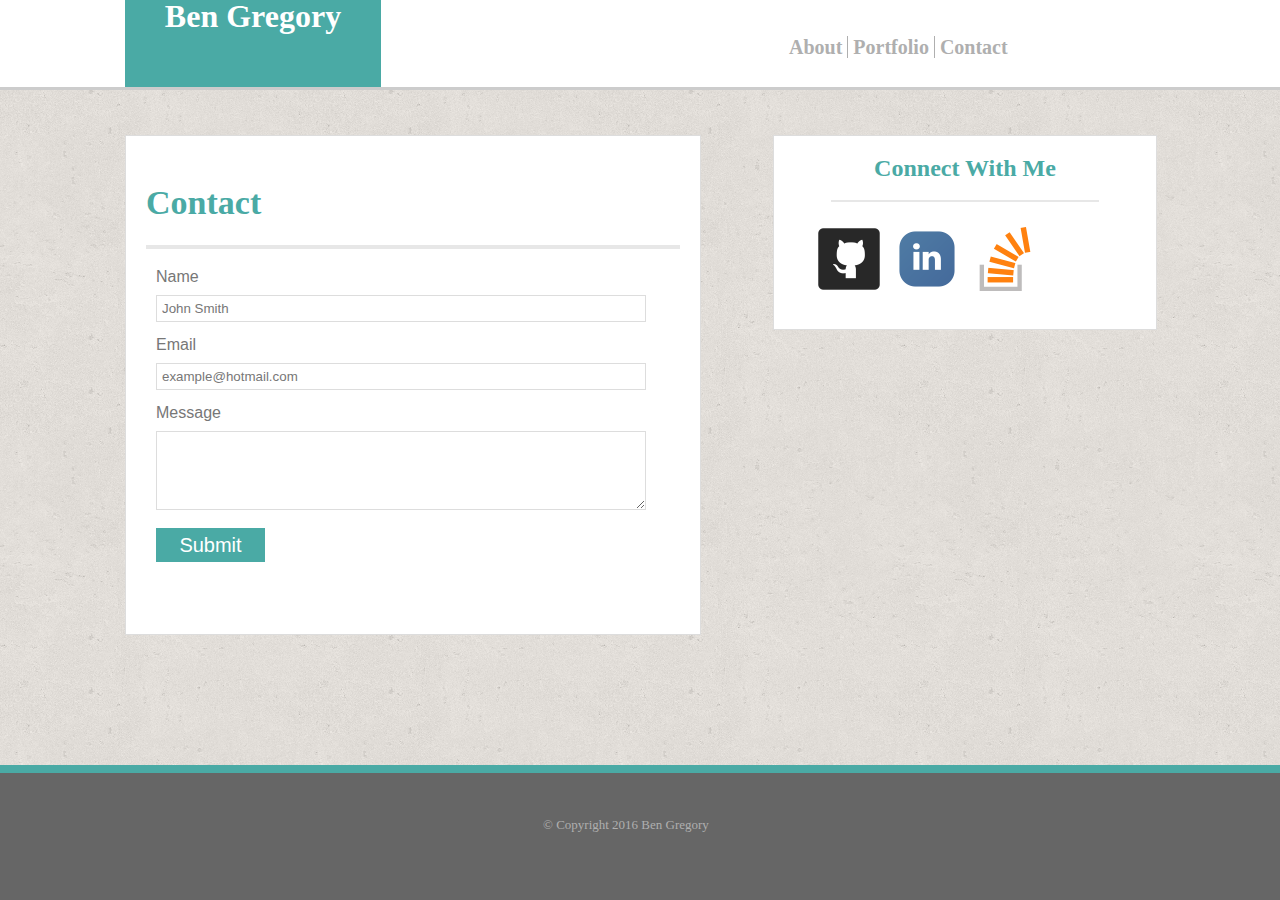
<file: contact.html>
<!DOCTYPE html>
<html lang="en">

<head>
    <meta charset="UTF-8">
    <meta name="viewport" content="width=device-width, initial-scale=1">
    <title>Contact</title>
    <link rel="stylesheet" type="text/css" href="assets/css/reset.css">
    <link rel="stylesheet" type="text/css" href="assets/css/style.css">
</head>

<body>
    <header>
        <div class="name">Ben Gregory</div>
        <div class="nav-link">
            <a href="index.html">About</a>
            <a class="a-border" href="portfolio.html">Portfolio</a>
            <a href="contact.html">Contact</a>
        </div>
    </header>
    <section class="main">
        <div class="main-con">
            <h6>Contact</h6>
            <form class="contact">
                <h2>Name</h2>
                <input type="text" value="John Smith">
                <h2>Email</h2>
                <input type="text" value="example@hotmail.com">
                <h2>Message</h2>
                <textarea></textarea>
                <button>Submit</button>
            </form>
        </div>    
    </section>
    <section class="social">
        <h4>Connect With Me</h4>
        <div class="icons">
            <a href="https://github.com/bgrego11"><img src="assets/images/git-icon.png"></a>
            <a href="https://www.linkedin.com/"><img src="assets/images/link-icon.png"></a>
            <a href="http://stackoverflow.com/users/7078095/ben"><img src="assets/images/stack-icon.png"></a>
        </div>
    </section>
    <footer>
        <div class="foot">© Copyright 2016 Ben Gregory</div>
    </footer>
</body>

</html>
</file>
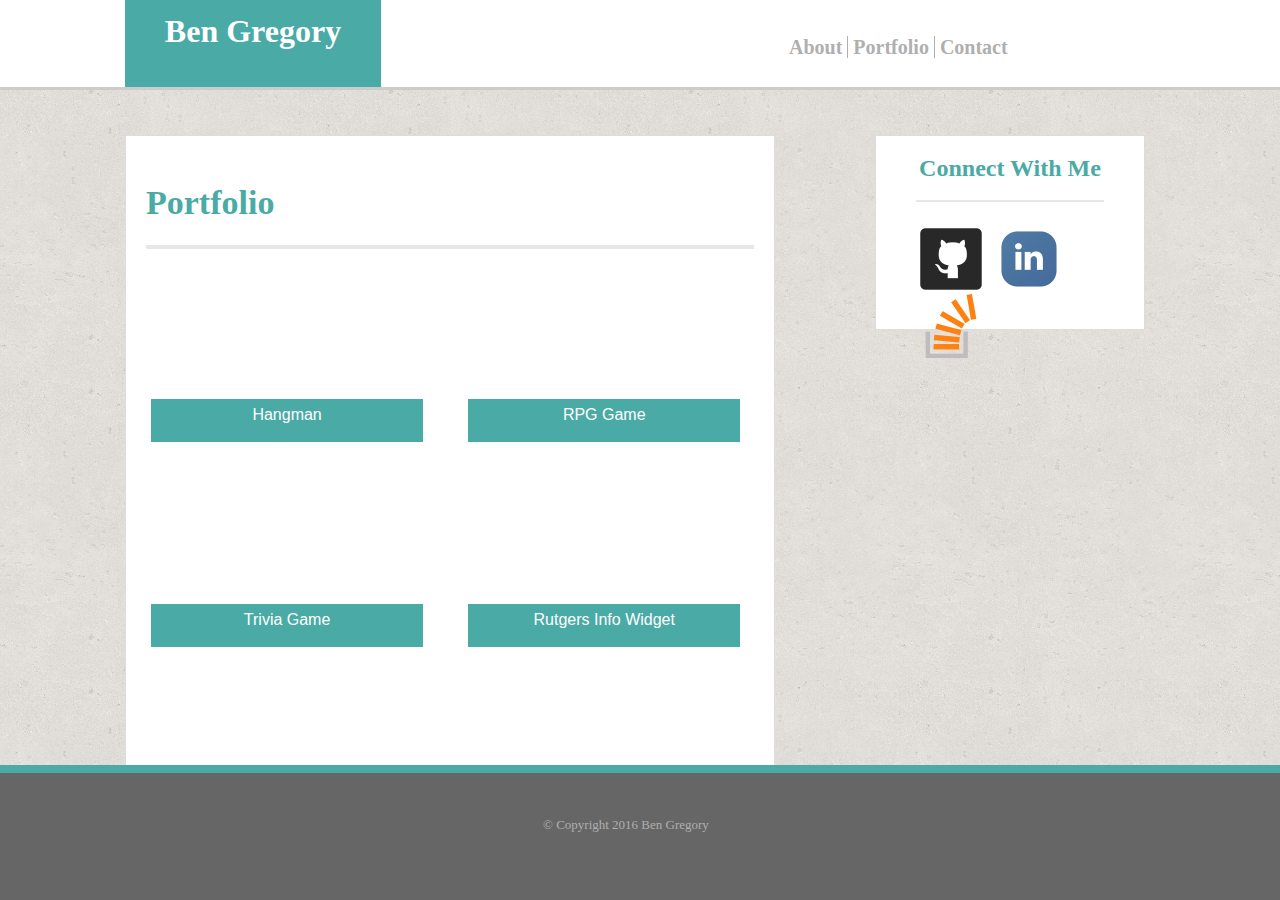
<file: portfolio.html>
<!DOCTYPE html>
<html lang="en">

<head>
    <meta charset="UTF-8">
    <meta name="viewport" content="width=device-width, initial-scale=1">
    <title>Portfolio</title>
    <link rel="stylesheet" type="text/css" href="assets/css/reset.css">
    <link rel="stylesheet" type="text/css" href="assets/css/style-port.css">
</head>

<body>
    <header>
        <div class="name">Ben Gregory</div>
        <div class="nav-link">
            <a href="index.html">About</a>
            <a class="a-border" href="portfolio.html">Portfolio</a>
            <a href="contact.html">Contact</a>
        </div>
    </header>
    <section class="main">
        <div class="main-con">
            <h6>Portfolio</h6>
            <div class="hang">
                <h3>Hangman</h3>
            </div>
            <div class="rpg">
                <h3>RPG Game</h3>
            </div>
            <div class="trivia">
                <h3>Trivia Game</h3>
            </div>
              <div class="rutgers">
                <h3>Rutgers Info Widget</h3>
            </div>
            <div class="rock">
                <h3>Rock Paper Scissors</h3>
            </div>
        </div>    
    </section>
    <section class="social">
        <h4>Connect With Me</h4>
        <div class="icons">
            <a href="https://github.com/bgrego11"><img src="assets/images/git-icon.png"></a>
            <a href="https://www.linkedin.com/"><img src="assets/images/link-icon.png"></a>
            <a href="http://stackoverflow.com/users/7078095/ben"><img src="assets/images/stack-icon.png"></a>
        </div>
    </section>
    <footer>
        <div class="foot">© Copyright 2016 Ben Gregory</div>
    </footer>
</body>

</html>
</file>
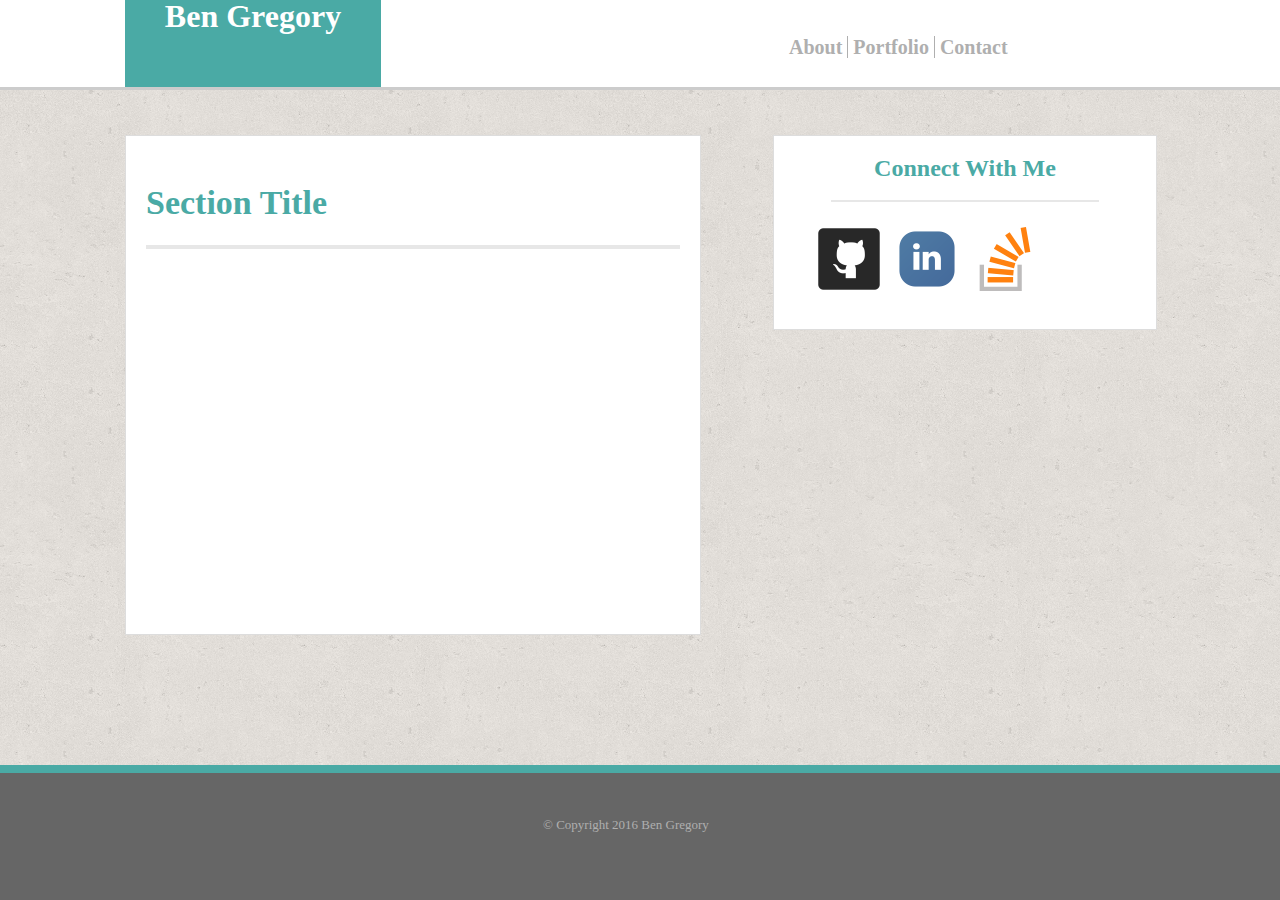
<file: template.html>
<!DOCTYPE html>
<html lang="en">

<head>
    <meta charset="UTF-8">
    <title>Portfolio</title>
    <link rel="stylesheet" type="text/css" href="assets/css/reset.css">
    <link rel="stylesheet" type="text/css" href="assets/css/style.css">
</head>

<body>
    <header>
        <div class="name">Ben Gregory</div>
        <div class="nav-link">
        	<a href="index.html">About</a>
        	<a class="a-border" href="portfolio.html">Portfolio</a>
        	<a href="contact.html">Contact</a>
        </div>
    </header>
    <section class="main">
    	<h6>Section Title</h6>
    </section>
    <section class="social">
    	<h4>Connect With Me</h4>
    	<div class="icons">
	    	<a href="https://github.com/bgrego11"><img src="assets/images/git-icon.png"></a>
	    	<a href=""><img src="assets/images/link-icon.png"></a>
	    	<a href=""><img src="assets/images/stack-icon.png"></a>
	    </div>	
    </section>
    <footer><div class="foot">© Copyright 2016 Ben Gregory</div></footer>
</body>

</html>
</file>
<file: assets/css/style.css>
*{
  box-sizing: border-box;
 }

 body {
 	background-image: url("../images/cork-wallet.png");


 }

header {
	height: 90px;
	width: 100%;
	background-color: #ffffff;
	border-bottom: 3px solid #cccccc;
	font-family: 'Georgia', serif;
}

 .name {
 	background-color: #4aaaa5;
 	color: white;
 	width: 20%;
 	height: 100%;
 	margin-left: 125px;
 	float: left;
 	text-align: center;
 	/*padding-top: 15px;*/
 	padding-bottom: 15px;
 	font-size: 32px;
 	font-weight: bolder;
 }

 .nav-link {
     width: 50%;
    float: right;
    padding-top: 37px;
    padding-left: 149px;
    font-size: 20px;
    font-weight: bold;
 }

 .nav-link a {
 	display: inline;
 	color: #afafaf;
 	text-decoration: none;
 	
 }

 .a-border {
 	border-left: 1px solid #afafaf;
 	border-right: 1px solid #afafaf;
 	padding-left: 5px;
 	padding-right: 5px;
 }

 footer {
 	position: fixed;
 	bottom: 0;
 	background-color: #666666;
 	width: 100%;
 	height: 15%;
 	border-top: 8px solid #4aaaa5;
 }

 .foot {
 	margin-left: auto;
    margin-right: auto;
    width: 194px;
    font-size: 13px;
    padding-top: 45px;
    padding-bottom: 45px;
    color: #afafaf;
 }

 .main {
	background-color: #ffffff;
	border-color: #dddddd;
	border-width: 1px;
	border-style: solid;
	float: left;
	margin-left: 125px;
	margin-right: 72px;
	width: 45%;
	height: 500px;
	margin-top: 45px;
	margin-bottom: 50px;
	}

.main h6 {
	width: 90%%;
	text-align: left;
	padding-top: 50px;
	padding-bottom: 25px;
	margin: 0px 20px 20px 20px;
	border-bottom: 4px solid #e7e7e7;
	color: #4aaaa5;
	font-size: 34px;

	font-family: 'Georgia', Times, Times New Roman, serif;
	font-weight: bold;
}
.main img {
	float: left;
    width: 35%;
    padding-right: 15px;
    padding-left: 10px;
    padding-bottom: 10px;
}

.main p {
	float: right;
    margin-right: 35px;
    margin-left: 35px;
    line-height: 25px;
    color: #777777;
	
}

.contact {
	padding-left: 30px;
}

.contact h2 {
	margin-bottom: 10px;
	margin-top: 15px;
	color: #777777;
	font-family: 'Arial';
}

.contact input {
	background-color: #ffffff;
	border-color: #dddddd;
	border-style: solid;
	width: 90%;
	border-width: 1px;
	font-family: 'Arial';
	color: #777777;
	padding: 5px;
}

.contact textarea {
	height: 20%;
	width: 90%;
	height: 79px;
	background-color: #ffffff;
	border-color: #dddddd;
	border-style: solid;
	border-width: 1px;
}

.contact button {
	background-color: #4aaaa5;
    margin-top: 15px;
    color: white;
    border-style: none;
    font-family: 'arial';
    height: 34px;
    width: 109px;
    font-size: 20px;
}

 .social {
	background-color: #ffffff;
	border-color: #dddddd;
	border-width: 1px;
	border-style: solid;
	float: left;
	width: 30%;
	 margin-left: 0; 
	margin-top: 45px;
	height: 195px;
	}

 .social h4 {
	color: #4aaaa5;
    font-size: 24px;
    text-align: center;
    padding-top: 20px;
    padding-bottom: 20px;
    border-bottom: 2px solid #e7e7e7;
    margin-right: 15%;
    margin-left: 15%;
    font-family: 'Georgia', Times, Times New Roman, serif;
    font-weight: bold;

 }

.icons {
 	clear: both;
 	padding-top: 25px;
 	margin: auto;
 	margin-left: 10%;
 	margin-right: 10%;

 }

 .icons a {
 	display: inline;
 	padding-left: 5px;
 	padding-right: 5px;
 	width: 30.3%;
}




				 @media screen and (max-width: 980px) {
				 	* {
				  box-sizing: border-box;
				 }

				 body {
				 	background-image: url("../images/cork-wallet.png");


				 }

				header {
					height: 90px;
					width: 100%;
					background-color: #ffffff;
					border-bottom: 3px solid #cccccc;
					font-family: 'Georgia', serif;
				}

				 .name {
				 	background-color: #4aaaa5;
				 	color: white;
				 	width: 20%;
				 	height: 100%;
				 	margin-left: 125px;
				 	float: left;
				 	text-align: center;
				 	padding-top: 15px;
				 	padding-bottom: 15px;
				 	font-size: 32px;
				 	font-weight: bolder;
				 }

				 .nav-link {
				     width: 50%;
				    float: right;
				    padding-top: 37px;
				    font-size: 20px;
				    font-weight: bold;
				 }

				 .nav-link a {
				 	display: inline;
				 	color: #afafaf;
				 	text-decoration: none;
				 	width: 30%;
				 	
				 }

				 .a-border {
				 	border-left: 1px solid #afafaf;
				 	border-right: 1px solid #afafaf;
				 	padding-left: 5px;
				 	padding-right: 5px;
				 }

				 footer {
				 	position: fixed;
				 	bottom: 0;
				 	background-color: #666666;
				 	width: 100%;
				 	height: 15%;
				 	border-top: 8px solid #4aaaa5;
				 }

				 .foot {
				 	margin-left: auto;
				    margin-right: auto;
				    width: 194px;
				    font-size: 13px;
				    padding-top: 45px;
				    padding-bottom: 45px;
				    color: #afafaf;
				 }

				 .main {
					background-color: #ffffff;
					border-color: #dddddd;
					border-width: 1px;
					border-style: solid;
					float: left;
					margin-left: 125px;
					width: 45%;
					height: auto;
					margin-top: 45px;
					margin-bottom: 20%;
					padding-bottom: 10%;
					}

				.main h6 {
					width: 90%%;
					text-align: left;
					padding-top: 50px;
					padding-bottom: 25px;
					margin: 0px 20px 20px 20px;
					border-bottom: 4px solid #e7e7e7;
					color: #4aaaa5;
					font-size: 34px;
					font-family: 'Georgia', Times, Times New Roman, serif;
					font-weight: bold;
				}
				.main img {
					float: left;
				    width: 35%;
				    padding-right: 15px;
				    padding-left: 10px;
				    padding-bottom: 10px;
				}

				.main p {
					float: right;
				    margin-right: 35px;
				    margin-left: 35px;
				    line-height: 25px;
				    color: #777777;
					
				}

				.contact {
					padding-left: 30px;
				}

				.contact h2 {
					margin-bottom: 10px;
					margin-top: 15px;
					color: #777777;
					font-family: 'Arial';
				}

				.contact input {
					background-color: #ffffff;
					border-color: #dddddd;
					border-style: solid;
					width: 90%;
					border-width: 1px;
					font-family: 'Arial';
					color: #777777;
					padding: 5px;
				}

				.contact textarea {
					height: 20%;
					height: 79px;
					width: 90%;
					background-color: #ffffff;
					border-color: #dddddd;
					border-style: solid;
					border-width: 1px;
				}

				.contact button {
					background-color: #4aaaa5;
				    margin-top: 15px;
				    color: white;
				    border-style: none;
				    font-family: 'arial';
				    height: 34px;
				    width: 109px;
				    font-size: 20px;
				}

				 .social {
					background-color: #ffffff;
					border-color: #dddddd;
					border-width: 1px;
					border-style: solid;
					float: left;
					width: 30%;
					margin-top: 45px;
					height: 195px;
				 }

				 .social h4 {
					color: #4aaaa5;
				    font-size: 24px;
				    text-align: center;
				    padding-top: 20px;
				    padding-bottom: 20px;
				    border-bottom: 2px solid #e7e7e7;
				    margin-right: 15%;
				    margin-left: 15%;
				    font-family: 'Georgia', Times, Times New Roman, serif;
				    font-weight: bold;

				 }

				 .icons  {
				 	clear: both;
				 	padding-top: 25px;
				 	margin-left: 10%;
				 	margin-right: 3%;


				 }

				 .icons a {
				 	clear: both;
				 	display: inline;
				 	padding-left: 5px;
				 	padding-right: 5px;
				 	width: 30.3%;
				 }	
				 }

				 				@media screen and (max-width: 768px) {
								 	* {
								  box-sizing: border-box;
								 }

								 body {
								 	background-image: url("../images/cork-wallet.png");


								 }

								header {
									height: 90px;
									width: 100%;
									background-color: #ffffff;
									border-bottom: 3px solid #cccccc;
									font-family: 'Georgia', serif;
								}

								 .name {
								 	background-color: #4aaaa5;
								 	color: white;
								 	width: 40%;
								 	height: 100%;
								 	margin-left: 5%;
								 	float: left;
								 	text-align: center;
								 	padding-top: 15px;
								 	padding-bottom: 15px;
								 	font-size: 32px;
								 	font-weight: bolder;
								 }

								 .nav-link {
								     width: 50%;
								    float: right;
								    padding-top: 37px;
								    font-size: 15px;
								    font-weight: bold;
								 }

								 .nav-link a {
								 	clear: both;
								 	color: #afafaf;
								 	text-decoration: none;
								 	width: 30%;
								 	
								 }

								 .a-border {
								 	border-left: 1px solid #afafaf;
								 	border-right: 1px solid #afafaf;
								 	padding-left: 5px;
								 	padding-right: 5px;
								 }

								 footer {
								 	position: fixed;
								 	bottom: 0;
								 	background-color: #666666;
								 	width: 100%;
								 	height: 15%;
								 	border-top: 8px solid #4aaaa5;
								 }

								 .foot {
								 	margin-left: auto;
								    margin-right: auto;
								    width: 194px;
								    font-size: 13px;
								    padding-top: 45px;
								    padding-bottom: 45px;
								    color: #afafaf;
								 }

								 .main {
								 	clear: both;
									background-color: #ffffff;
									border-color: #dddddd;
									border-width: 1px;
									border-style: solid;
									float: left;
									margin-left: 5%;
									width: 75%;
									height: auto;
									margin-top: 45px;
									margin-right: 10%;
									margin-bottom: 10%;
									padding-bottom: 10%;
									}

								.main h6 {
									width: 90%;
									text-align: left;
									padding-top: 50px;
									padding-bottom: 25px;
									margin: 0px 20px 20px 20px;
									border-bottom: 4px solid #e7e7e7;
									color: #4aaaa5;
									font-size: 34px;

									font-family: 'Georgia', Times, Times New Roman, serif;
									font-weight: bold;
								}
								.main img {
									float: left;
								    width: 55%;
								    padding-right: 15px;
								    padding-left: 10px;
								    padding-bottom: 10px;
								    margin-left: 5%;
								}

								.main p {
									float: right;
								    margin-right: 35px;
								    margin-left: 35px;
								    line-height: 25px;
								    color: #777777;
								    display: inline;

									
								}

								.contact {
									padding-left: 30px;
								}

								.contact h2 {
									margin-bottom: 10px;
									margin-top: 15px;
									color: #777777;
									font-family: 'Arial';
								}

								.contact input {
									background-color: #ffffff;
									border-color: #dddddd;
									border-style: solid;
									width: 90%;
									border-width: 1px;
									font-family: 'Arial';
									color: #777777;
									padding: 5px;
								}

								.contact textarea {
									height: 20%;
									height: 79px;
									width: 90%;
									background-color: #ffffff;
									border-color: #dddddd;
									border-style: solid;
									border-width: 1px;
								}

								.contact button {
									background-color: #4aaaa5;
								    margin-top: 15px;
								    color: white;
								    border-style: none;
								    font-family: 'arial';
								    height: 34px;
								    width: 109px;
								    font-size: 20px;
								}

								 .social {
									background-color: #ffffff;
									border-color: #dddddd;
									border-width: 1px;
									border-style: solid;
									float: left;
									width: 75%;
									margin-top: 45px;
									margin-left: 5%;
									margin-right: 10%;
									height: 195px;
									margin-bottom: 20%;
								 }

								 .social h4 {
									color: #4aaaa5;
								    font-size: 24px;
								    text-align: left;
								    padding-top: 20px;
								    padding-bottom: 20px;
								    border-bottom: 2px solid #e7e7e7;
								    margin-right: 15%;
								    margin-left: 15%;
								    font-family: 'Georgia', Times, Times New Roman, serif;
								    font-weight: bold;

								 }

								 .icons  {
								 	clear: both;
								 	padding-top: 25px;
								 	margin-left: 10%;
								 	margin-right: 3%;


								 }

								 .icons a {
								 	clear: both;
								 	display: inline;
								 	padding-left: 5px;
								 	padding-right: 5px;
								 	width: 30.3%;
								 }	
								 }





								@media screen and (max-width: 640px) {
								 	* {
								  box-sizing: border-box;
								 }

								 body {
								 	background-image: url("../images/cork-wallet.png");


								 }

								header {
									height: 90px;
									width: 100%;
									background-color: #ffffff;
									font-family: 'Georgia', serif;
									position: static;
								}

								 .name {
								 	background-color: #4aaaa5;
								 	color: white;
								 	width: 100%;
								 	height: 100%;
								 	margin-left: 0px;
								 	float: left;
								 	text-align: center;
								 	padding-top: 15px;
								 	padding-bottom: 15px;
								 	font-size: 32px;
								 	font-weight: bolder;
								 }

								 .nav-link {
								     width: 100%;
									padding-left: 41px;
								    padding-top: 15px;
								    padding-bottom: 15px;
								    font-size: 22px;
								    font-weight: bold;
								    background-color: #ffffff;
								    border-bottom: 3px solid #cccccc;
								 }

								 .nav-link a {
								 	clear: both;
								 	color: #afafaf;
								 	text-decoration: none;
								 	width: 30%;
								 	padding-right: 8%;
								 	padding-left: 8%;
								 	
								 }

								 .a-border {
								 	border-left: 1px solid #afafaf;
								 	border-right: 1px solid #afafaf;
								 	padding-left: 10%;
								 	padding-right: 10%;
								 }

								 footer {
								 	position: fixed;
								 	bottom: 0;
								 	background-color: #666666;
								 	width: 100%;
								 	height: 15%;
								 	border-top: 8px solid #4aaaa5;
								 }

								 .foot {
								 	margin-left: auto;
								    margin-right: auto;
								    width: 194px;
								    font-size: 13px;
								    padding-top: 45px;
								    padding-bottom: 45px;
								    color: #afafaf;
								 }

								 .main {
								 	clear: both;
									background-color: #ffffff;
									border-color: #dddddd;
									border-width: 1px;
									border-style: solid;
									float: left;
									margin-left: 5%;
									width: 90%;
									height: auto;
									margin-top: 45px;
									margin-right: 10%;
									margin-bottom: 25px;
									padding-bottom: 15px;
									}

								.main h6 {
									width: 90%;
									text-align: left;
									padding-top: 50px;
									padding-bottom: 25px;
									margin: 0px 20px 20px 20px;
									border-bottom: 4px solid #e7e7e7;
									color: #4aaaa5;
									font-size: 34px;

									font-family: 'Georgia', Times, Times New Roman, serif;
									font-weight: bold;
								}
								.main img {
									float: left;
								    width: 90%;
								    padding-right: 5%;
								    padding-left: 5%;
								    padding-bottom: 10px;
								}

								.main p {
									float: right;
								    padding-right: 5%;
								    padding-left: 17%;
								    line-height: 25px;
								    color: #777777;
								    width: 100%;
									
								}

								.contact {
									padding-left: 30px;
								}

								.contact h2 {
									margin-bottom: 10px;
									margin-top: 15px;
									color: #777777;
									font-family: 'Arial';
								}

								.contact input {
									background-color: #ffffff;
									border-color: #dddddd;
									border-style: solid;
									width: 90%;
									border-width: 1px;
									font-family: 'Arial';
									color: #777777;
									padding: 5px;
								}

								.contact textarea {
									height: 20%;
									height: 79px;
									width: 90%;
									background-color: #ffffff;
									border-color: #dddddd;
									border-style: solid;
									border-width: 1px;
								}

								.contact button {
									background-color: #4aaaa5;
								    margin-top: 15px;
								    color: white;
								    border-style: none;
								    font-family: 'arial';
								    height: 34px;
								    width: 109px;
								    font-size: 20px;
								}

								 .social {
									background-color: #ffffff;
									border-color: #dddddd;
									border-width: 1px;
									border-style: solid;
									float: left;
									width: 90%;
									margin-top: 45px;
									margin-left: 5%;
									margin-right: 10%;
									height: 195px;
									margin-bottom: 20%;
								 }

								 .social h4 {
									color: #4aaaa5;
								    font-size: 24px;
								    text-align: left;
								    padding-top: 20px;
								    padding-bottom: 20px;
								    border-bottom: 2px solid #e7e7e7;
								    margin-right: 15%;
								    margin-left: 15%;
								    font-family: 'Georgia', Times, Times New Roman, serif;
								    font-weight: bold;

								 }

								 .icons  {
								 	clear: both;
								 	padding-top: 25px;
								 	margin-left: 13%;
								 	margin-right: 3%;


								 }

								 .icons a {
								 	clear: both;
								 	display: inline;
								 	padding-left: 5px;
								 	padding-right: 5px;
								 	width: 30.3%;
								 }	
								 }
</file>
<file: assets/css/style-port.css>
* {
  box-sizing: border-box;
 }

 body {
 	background-image: url("../images/cork-wallet.png");

 }

header {
	height: 90px;
	width: 100%;
	background-color: #ffffff;
	border-bottom: 3px solid #cccccc;
	font-family: 'Georgia', serif;
}

 .name {
 	background-color: #4aaaa5;
 	color: white;
 	width: 20%;
 	height: 100%;
 	margin-left: 125px;
 	float: left;
 	text-align: center;
 	padding-top: 15px;
 	padding-bottom: 15px;
 	font-size: 32px;
 	font-weight: bolder;
 }

 .nav-link {
     width: 50%;
    float: right;
    padding-top: 37px;
    padding-left: 149px;
    font-size: 20px;
    font-weight: bold;
 }

 .nav-link a {
 	display: inline;
 	color: #afafaf;
 	text-decoration: none;
 	
 }

 .a-border {
 	border-left: 1px solid #afafaf;
 	border-right: 1px solid #afafaf;
 	padding-left: 5px;
 	padding-right: 5px;
 }

 footer {
 	position: fixed;
 	bottom: 0;
 	background-color: #666666;
 	width: 100%;
 	height: 15%;
 	border-top: 8px solid #4aaaa5;
 }

 .foot {
 	margin-left: auto;
    margin-right: auto;
    width: 194px;
    font-size: 13px;
    padding-top: 45px;
    padding-bottom: 45px;
    color: #afafaf;
 }

 .main {
	background-color: #ffffff;
	border-color: #dddddd;
	border-width: 1px;
	border-style: solid;
	float: left;
	margin-left: 125px;
	width: 650px;
	height: 100%;
	margin-top: 45px;
	}

.main h6 {
	width: 90%%;
	text-align: left;
	padding-top: 50px;
	padding-bottom: 25px;
	margin: 0px 20px 20px 20px;
	border-bottom: 4px solid #e7e7e7;
	color: #4aaaa5;
	font-size: 34px;

	font-family: 'Georgia', Times, Times New Roman, serif;
	font-weight: bold;
}

.main-con{
	width: 100%;
}
.main-con div {
	height: 165px;
    width: 42%;
    margin: 20px 20px 20px 25px;
    float: left;
}

.hang {
	background-image: url("http://lorempixel.com/output/people-q-c-200-200-2.jpg");
}

.rpg {
	background-image: url("http://lorempixel.com/output/abstract-q-c-200-200-5.jpg");
}

.trivia {
	background-image: url("http://lorempixel.com/output/technics-q-c-200-200-4.jpg");
}

.rutgers {
	background-image: url("http://lorempixel.com/output/business-q-c-200-200-5.jpg");
}

.rock {
	background-image: url("http://lorempixel.com/output/sports-q-c-200-200-8.jpg");
}


div h3 {
	background-color: #4aaaa5;
	color: white;
	text-align: center;
	font-family: 'arial';
	position: relative;
	bottom: -110px;
	height: 26%;
	padding-top: 8px;
}

.main img {
	float: left;
    width: 30%;
    padding-right: 17px;
    padding-left: 10px;
    padding-bottom: 7px;
}

.main p {
	float: right;
    margin-right: 35px;
    margin-left: 35px;
    line-height: 25px;
	
}





 .social {
	background-color: #ffffff;
	border-color: #dddddd;
	border-width: 1px;
	border-style: solid;
	float: left;
	width: 270px;
	margin-left: 100px;
	margin-top: 45px;
	height: 195px;
 }

 .social h4 {
	color: #4aaaa5;
    font-size: 24px;
    text-align: center;
    padding-top: 20px;
    padding-bottom: 20px;
    border-bottom: 2px solid #e7e7e7;
    margin-right: 15%;
    margin-left: 15%;
    font-family: 'Georgia', Times, Times New Roman, serif;
    font-weight: bold;

 }

 .icons {
 	margin-left: 14%;
    margin-right: 10%;
 	padding-top: 25px;

 }

 .icons a {
 	padding-right: 5px;
 	padding-left: 5px;
 	width: 33.3%;
 }





		@media screen and (max-width: 980px) {
				 * {
				  box-sizing: border-box;
				  max-width: 960px;
				 }

				 body {
				 	background-image: url("../images/cork-wallet.png");

				 }

				header {
					height: 90px;
					width: 100%;
					background-color: #ffffff;
					border-bottom: 3px solid #cccccc;
					font-family: 'Georgia', serif;
				}

				 .name {
				 	background-color: #4aaaa5;
				 	color: white;
				 	width: 25%;
				 	height: 100%;
				 	margin-left: 125px;
				 	float: left;
				 	text-align: center;
				 	padding-top: 15px;
				 	padding-bottom: 15px;
				 	font-size: 32px;
				 	font-weight: bolder;
				 }

				 .nav-link {
				     width: 50%;
				    float: right;
				    padding-top: 37px;
				    padding-left: 90px;
				    font-size: 20px;
				    font-weight: bold;
				 }

				 .nav-link a {
				 	display: inline;
				 	color: #afafaf;
				 	text-decoration: none;
				 	
				 }

				 .a-border {
				 	border-left: 1px solid #afafaf;
				 	border-right: 1px solid #afafaf;
				 	padding-left: 5px;
				 	padding-right: 5px;
				 }

				 footer {
				 	position: fixed;
				 	bottom: 0;
				 	background-color: #666666;
				 	width: 100%;
				 	height: 15%;
				 	border-top: 8px solid #4aaaa5;
				 }

				 .foot {
				 	margin-left: auto;
				    margin-right: auto;
				    width: 194px;
				    font-size: 13px;
				    padding-top: 45px;
				    padding-bottom: 45px;
				    color: #afafaf;
				 }

				 .main {
					background-color: #ffffff;
					border-color: #dddddd;
					border-width: 1px;
					border-style: solid;
					float: left;
					margin-left: 125px;
					width: 35%;
					height: auto;
					margin-top: 45px;
					margin-bottom: 132px;
					}

				.main h6 {
					width: 90%%;
					text-align: left;
					padding-top: 50px;
					padding-bottom: 25px;
					margin: 0px 20px 20px 20px;
					border-bottom: 4px solid #e7e7e7;
					color: #4aaaa5;
					font-size: 34px;

					font-family: 'Georgia', Times, Times New Roman, serif;
					font-weight: bold;
				}

				.main-con{
					width: 100%;
				}
				.main-con div {
					height: 165px;
				    width: 90%;
				    margin-left: 5%;
				    margin-right: 5%; 

				}

				.hang {
					background-image: url("http://lorempixel.com/output/people-q-c-200-200-2.jpg");
				}

				.rpg {
					background-image: url("http://lorempixel.com/output/abstract-q-c-200-200-5.jpg");
				}

				.trivia {
					background-image: url("http://lorempixel.com/output/technics-q-c-200-200-4.jpg");
				}

				.rutgers {
					background-image: url("http://lorempixel.com/output/business-q-c-200-200-5.jpg");
				}

				.rock {
					background-image: url("http://lorempixel.com/output/sports-q-c-200-200-8.jpg");
				}


				div h3 {
					background-color: #4aaaa5;
					color: white;
					text-align: center;
					font-family: 'arial';
					position: relative;
					bottom: -110px;
					height: 26%;
					padding-top: 8px;
				}

				.main img {
					float: left;
				    width: 30%;
				    padding-right: 17px;
				    padding-left: 10px;
				    padding-bottom: 7px;
				}

				.main p {
					float: right;
				    margin-right: 35px;
				    margin-left: 35px;
				    line-height: 25px;
					
				}





				 .social {
					background-color: #ffffff;
					border-color: #dddddd;
					border-width: 1px;
					border-style: solid;
					float: left;
					width: 35%;
					margin-left: 100px;
					margin-top: 45px;
					height: 195px;
				 }

				 .social h4 {
					color: #4aaaa5;
				    font-size: 24px;
				    text-align: center;
				    padding-top: 20px;
				    padding-bottom: 20px;
				    border-bottom: 2px solid #e7e7e7;
				    margin-right: 15%;
				    margin-left: 15%;
				    font-family: 'Georgia', Times, Times New Roman, serif;
				    font-weight: bold;

				 }

				 .icons {
				 	margin-left: 14%;
				    margin-right: 10%;
				 	padding-top: 25px;

				 }

				 .icons a {
				 	padding-right: 5px;
				 	padding-left: 5px;
				 	width: 33.3%;
				 }
				}





							@media screen and (max-width: 768px) {
									 * {
									  box-sizing: border-box;
									  max-width: 960px;
									 }

									 body {
									 	background-image: url("../images/cork-wallet.png");

									 }

									header {
										height: 90px;
										width: 100%;
										background-color: #ffffff;
										border-bottom: 3px solid #cccccc;
										font-family: 'Georgia', serif;
									}

									 .name {
									 	background-color: #4aaaa5;
									 	color: white;
									 	width: 40%;
									 	height: 100%;
									 	margin-left: 5%;
									 	float: left;
									 	text-align: center;
									 	padding-top: 15px;
									 	padding-bottom: 15px;
									 	font-size: 32px;
									 	font-weight: bolder;
									 }

									 .nav-link {
									     width: 50%;
									    float: right;
									    padding-top: 37px;
									    padding-left: 90px;
									    font-size: 20px;
									    font-weight: bold;
									 }

									 .nav-link a {
									 	display: inline;
									 	color: #afafaf;
									 	text-decoration: none;
									 	
									 }

									 .a-border {
									 	border-left: 1px solid #afafaf;
									 	border-right: 1px solid #afafaf;
									 	padding-left: 5px;
									 	padding-right: 5px;
									 }

									 footer {
									 	position: fixed;
									 	bottom: 0;
									 	background-color: #666666;
									 	width: 100%;
									 	height: 15%;
									 	border-top: 8px solid #4aaaa5;
									 }

									 .foot {
									 	margin-left: auto;
									    margin-right: auto;
									    width: 194px;
									    font-size: 13px;
									    padding-top: 45px;
									    padding-bottom: 45px;
									    color: #afafaf;
									 }

									 .main {
										background-color: #ffffff;
										border-color: #dddddd;
										border-width: 1px;
										border-style: solid;
										float: left;
										margin-left: 5%;
										width: 90%;
										height: auto;
										margin-top: 45px;
										margin-bottom: 10%;
										}

									.main h6 {
										width: 90%%;
										text-align: left;
										padding-top: 50px;
										padding-bottom: 25px;
										margin: 0px 20px 20px 20px;
										border-bottom: 4px solid #e7e7e7;
										color: #4aaaa5;
										font-size: 34px;

										font-family: 'Georgia', Times, Times New Roman, serif;
										font-weight: bold;
									}

									.main-con{
										width: 100%;
									}
									.main-con div {
										height: 165px;
									    width: 40%;
									    margin-left: 5%;
									    margin-right: 5%; 

									}

									.hang {
										background-image: url("http://lorempixel.com/output/people-q-c-200-200-2.jpg");
									}

									.rpg {
										background-image: url("http://lorempixel.com/output/abstract-q-c-200-200-5.jpg");
									}

									.trivia {
										background-image: url("http://lorempixel.com/output/technics-q-c-200-200-4.jpg");
									}

									.rutgers {
										background-image: url("http://lorempixel.com/output/business-q-c-200-200-5.jpg");
									}

									.rock {
										background-image: url("http://lorempixel.com/output/sports-q-c-200-200-8.jpg");
									}


									div h3 {
										background-color: #4aaaa5;
										color: white;
										text-align: center;
										font-family: 'arial';
										position: relative;
										bottom: -110px;
										height: 26%;
										padding-top: 8px;
									}

									.main img {
										float: left;
									    width: 30%;
									    padding-right: 17px;
									    padding-left: 10px;
									    padding-bottom: 7px;
									}

									.main p {
										float: right;
									    margin-right: 35px;
									    margin-left: 35px;
									    line-height: 25px;
										
									}





									 .social {
										background-color: #ffffff;
										border-color: #dddddd;
										border-width: 1px;
										border-style: solid;
										float: left;
										width: 90%;
										margin-left: 5%;
										margin-top: 45px;
										height: 195px;
										margin-bottom: 20%;
									 }

									 .social h4 {
										color: #4aaaa5;
									    font-size: 24px;
									    text-align: left;
									    padding-top: 20px;
									    padding-bottom: 20px;
									    border-bottom: 2px solid #e7e7e7;
									    margin-right: 15%;
									    margin-left: 15%;
									    font-family: 'Georgia', Times, Times New Roman, serif;
									    font-weight: bold;

									 }

									 .icons {
									 	margin-left: 14%;
									    margin-right: 10%;
									 	padding-top: 25px;

									 }

									 .icons a {
									 	padding-right: 5px;
									 	padding-left: 5px;
									 	width: 33.3%;
									 }
									}







													@media screen and (max-width: 640px) {
													 * {
													  box-sizing: border-box;
													  max-width: 960px;
													 }

													 body {
													 	background-image: url("../images/cork-wallet.png");

													 }

													header {
													height: 90px;
													width: 100%;
													background-color: #ffffff;
													font-family: 'Georgia', serif;
													position: static;
												}

												 .name {
												 	background-color: #4aaaa5;
												 	color: white;
												 	width: 100%;
												 	height: 100%;
												 	margin-left: 0px;
												 	float: left;
												 	text-align: center;
												 	padding-top: 15px;
												 	padding-bottom: 15px;
												 	font-size: 32px;
												 	font-weight: bolder;
												 }

												 .nav-link {
												     width: 100%;
													padding-left: 41px;
												    padding-top: 15px;
												    padding-bottom: 15px;
												    font-size: 22px;
												    font-weight: bold;
												    background-color: #ffffff;
												    border-bottom: 3px solid #cccccc;
												 }

												 .nav-link a {
												 	clear: both;
												 	color: #afafaf;
												 	text-decoration: none;
												 	width: 30%;
												 	padding-right: 8%;
												 	padding-left: 8%;
												 	
												 }

												 .a-border {
												 	border-left: 1px solid #afafaf;
												 	border-right: 1px solid #afafaf;
												 	padding-left: 10%;
												 	padding-right: 10%;
												 }
													 footer {
													 	position: fixed;
													 	bottom: 0;
													 	background-color: #666666;
													 	width: 100%;
													 	height: 15%;
													 	border-top: 8px solid #4aaaa5;
													 }

													 .foot {
													 	margin-left: auto;
													    margin-right: auto;
													    width: 194px;
													    font-size: 13px;
													    padding-top: 45px;
													    padding-bottom: 45px;
													    color: #afafaf;
													 }

													 .main {
														background-color: #ffffff;
														border-color: #dddddd;
														border-width: 1px;
														border-style: solid;
														float: left;
														margin-left: 5%;
														width: 90%;
														height: auto;
														margin-top: 45px;
														margin-bottom: 10%;
														}

													.main h6 {
														width: 90%%;
														text-align: left;
														padding-top: 50px;
														padding-bottom: 25px;
														margin: 0px 20px 20px 20px;
														border-bottom: 4px solid #e7e7e7;
														color: #4aaaa5;
														font-size: 34px;

														font-family: 'Georgia', Times, Times New Roman, serif;
														font-weight: bold;
													}

													.main-con{
														width: 100%;
													}
													.main-con div {
														height: 220px;
													    width: 90%;
													    margin-left: 5%;
													    margin-right: 5%; 

													}

													.hang {
														background-image: url("http://lorempixel.com/output/people-q-c-500-500-2.jpg");
													}

													.rpg {
														background-image: url("http://lorempixel.com/output/abstract-q-c-500-500-5.jpg");
													}

													.trivia {
														background-image: url("http://lorempixel.com/output/technics-q-c-500-500-4.jpg");
													}

													.rutgers {
														background-image: url("http://lorempixel.com/output/business-q-c-500-500-5.jpg");
													}

													.rock {
														background-image: url("http://lorempixel.com/output/sports-q-c-500-500-8.jpg");
													}


													div h3 {
														background-color: #4aaaa5;
														color: white;
														text-align: center;
														font-family: 'arial';
														position: relative;
														bottom: -155px;
														height: 26%;
														padding-top: 8px;
													}

													.main img {
														float: left;
													    width: 30%;
													    padding-right: 17px;
													    padding-left: 10px;
													    padding-bottom: 7px;
													}

													.main p {
														float: right;
													    margin-right: 35px;
													    margin-left: 35px;
													    line-height: 25px;
														
													}





													 .social {
														background-color: #ffffff;
														border-color: #dddddd;
														border-width: 1px;
														border-style: solid;
														float: left;
														width: 90%;
														margin-left: 5%;
														margin-top: 45px;
														height: 195px;
														margin-bottom: 20%;
													 }

													 .social h4 {
														color: #4aaaa5;
													    font-size: 24px;
													    text-align: left;
													    padding-top: 20px;
													    padding-bottom: 20px;
													    border-bottom: 2px solid #e7e7e7;
													    margin-right: 15%;
													    margin-left: 15%;
													    font-family: 'Georgia', Times, Times New Roman, serif;
													    font-weight: bold;

													 }

													 .icons {
													 	margin-left: 14%;
													    margin-right: 10%;
													 	padding-top: 25px;

													 }

													 .icons a {
													 	padding-right: 5px;
													 	padding-left: 5px;
													 	width: 33.3%;
													 }
													}
</file>
